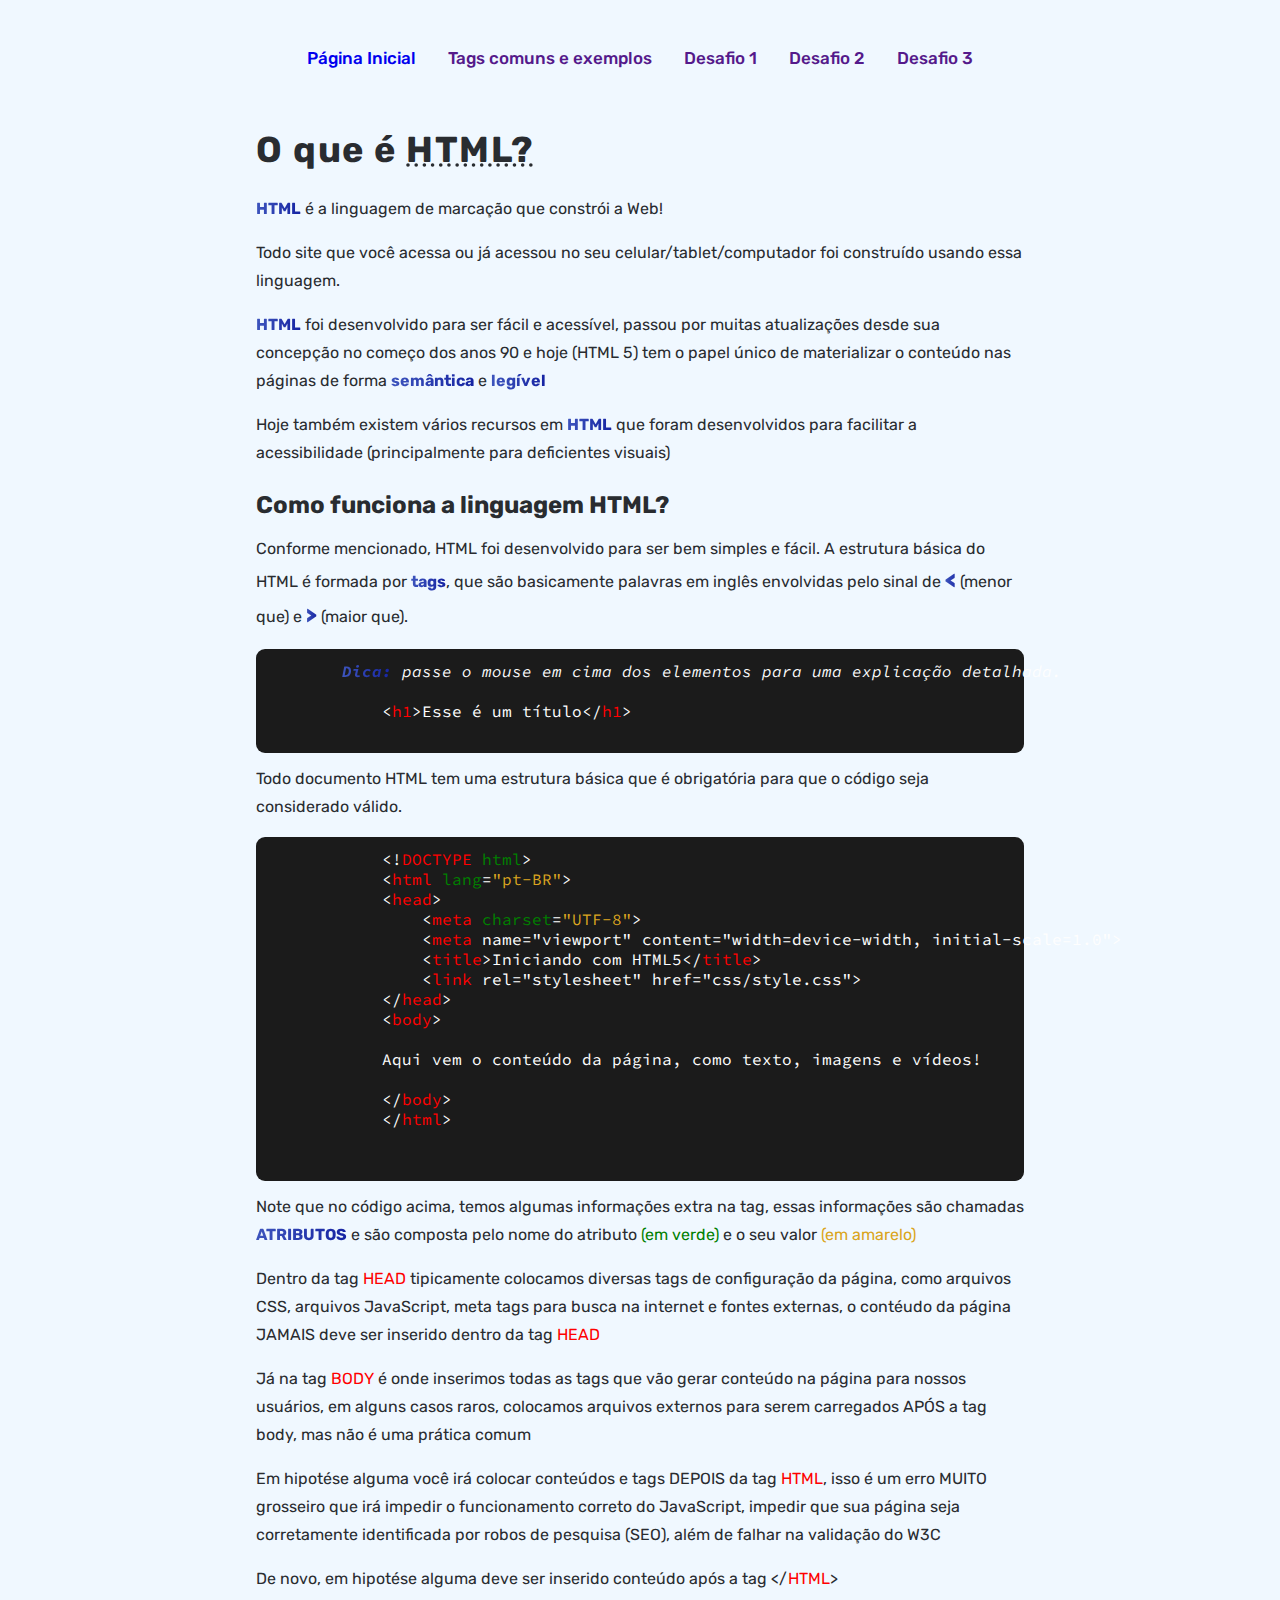
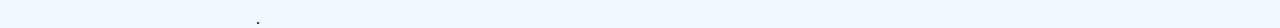
<file: index.html>
<!DOCTYPE html>
<html lang="pt-br">

<head>
    <meta charset="UTF-8">
    <meta name="viewport" content="width=device-width, initial-scale=1.0">
    <title>HTML 5 - Demonstrações e Desafios</title>
    <link rel="stylesheet" href="variables.css">
    <link rel="stylesheet" href="style.css">
    <link rel="stylesheet" href="vstyles.css">
    <link rel="preconnect" href="https://fonts.googleapis.com">
    <link rel="preconnect" href="https://fonts.gstatic.com" crossorigin>
    <link
        href="https://fonts.googleapis.com/css2?family=Rubik:ital,wght@0,300..900;1,300..900&family=Source+Code+Pro:ital,wght@0,200..900;1,200..900&display=swap"
        rel="stylesheet">
    <script src="script.js" defer></script>
    <link rel="shortcut icon" href="imgs/Cornmanthe3rd-Plex-Other-html-5.ico" type="image/x-icon">
</head>

<body>
    <nav>
        <a href="index.html"> Página Inicial</a>
        <a href="" data-toLoad="exemplos.html"> Tags comuns e exemplos</a>
        <!-- <a href="" data-toLoad="exemplos.html"> Tags comuns e exemplos 2</a> -->
        <a href="" data-toLoad="desafio1.html"> Desafio 1 </a>
        <a href="" data-toLoad="desafio2.html"> Desafio 2 </a>
        <a href="" data-toLoad="desafio3.html"> Desafio 3 </a>
    </nav>
<section class="page">
    
        <h1>O que é <abbr title="Hyper Text Markup Language">HTML?</abbr></h1>
        <p><strong>HTML</strong> é a linguagem de marcação que constrói a Web!
        </p>
        <p>Todo site que você acessa ou já acessou no seu celular/tablet/computador foi construído usando essa linguagem.
        </p>
        <p><strong>HTML</strong> foi desenvolvido para ser fácil e acessível, passou por muitas atualizações desde sua
            concepção no começo dos anos 90 e hoje (HTML 5) tem o papel único de materializar o conteúdo nas páginas de
            forma <strong>semântica</strong> e <strong>legível</strong></p>
        <p>Hoje também existem vários recursos em <strong>HTML</strong> que foram desenvolvidos para facilitar a
            acessibilidade (principalmente para deficientes visuais)</p>
    
        <h2>Como funciona a linguagem HTML?</h2>
        <p>Conforme mencionado, HTML foi desenvolvido para ser bem simples e fácil. A estrutura básica do HTML é formada por
            <strong>tags</strong>, que são basicamente palavras em inglês envolvidas pelo sinal de <strong class="super">
                &lt; </strong> (menor que) e <strong class="super">></strong> (maior que).
        </p>
    
        <pre>
        <em><strong>Dica:</strong> passe o mouse em cima dos elementos para uma explicação detalhada.</em>
    
            &lt;<span class="tag" data-tooltip="Tag de abertura">h1</span>&gt;<span data-tooltip="Conteúdo da tag, ou seja, o que será escrito na tela">Esse é um título</span>&lt;/<span class="tag" data-tooltip="Tag de fechamento">h1</span>&gt;
        </pre>
        <p>Todo documento HTML tem uma estrutura básica que é obrigatória para que o código seja considerado válido.</p>
    
        <pre>
            &lt;!<span class="tag">DOCTYPE</span> <span class="attribute">html</span>&gt;
            &lt;<span class="tag">html</span> <span class="attribute">lang</span>=<span class="value">"pt-BR"</span>&gt;
            &lt;<span class="tag">head</span>&gt;
                &lt;<span class="tag">meta</span> <span class="attribute">charset</span>=<span class="value">"UTF-8"</span>&gt;
                &lt;<span class="tag">meta</span> name="viewport" content="width=device-width, initial-scale=1.0"&gt;
                &lt;<span class="tag">title</span>&gt;Iniciando com HTML5&lt;/<span class="tag">title</span>&gt;
                &lt;<span class="tag">link</span> rel="stylesheet" href="css/style.css"&gt;
            &lt;/<span class="tag">head</span>&gt;
            &lt;<span class="tag">body</span>&gt;
    
            Aqui vem o conteúdo da página, como texto, imagens e vídeos!
    
            &lt;/<span class="tag">body</span>&gt;
            &lt;/<span class="tag">html</span>&gt;
    
    </pre>
    
        <p>Note que no código acima, temos algumas informações extra na tag, essas informações são chamadas
            <strong>ATRIBUTOS</strong> e são composta pelo nome do atributo<span class="attribute"> (em verde)</span> e o
            seu valor<span class="value"> (em amarelo)</span></p>
    
        <p>Dentro da tag <span class="tag">HEAD</span> tipicamente colocamos diversas tags de configuração da página, como
            arquivos CSS, arquivos JavaScript, meta tags para busca na internet e fontes externas, o contéudo da página
            JAMAIS deve ser inserido dentro da tag <span class="tag">HEAD</span></p>
        <p>Já na tag <span class="tag">BODY</span> é onde inserimos todas as tags que vão gerar conteúdo na página para
            nossos usuários, em alguns casos raros, colocamos arquivos externos para serem carregados APÓS a tag body, mas
            não é uma prática comum</p>
    
        <p>Em hipotése alguma você irá colocar conteúdos e tags DEPOIS da tag <span class="tag">HTML</span>, isso é um erro
            MUITO grosseiro que irá impedir o funcionamento correto do JavaScript, impedir que sua página seja corretamente
            identificada por robos de pesquisa (SEO), além de falhar na validação do W3C </p>
    
        <p>De novo, em hipotése alguma deve ser inserido conteúdo após a tag &lt;/<span class="tag">HTML</span>&gt;</p>.
</section>
</body>

</html>
</file>
<file: variables.css>
:root {
    --radius: 9px;
    --code: "Source Code Pro", monospace;
    --body-text: "Rubik", sans-serif;

    --body-color: rgb(41, 44, 48);
    --para-space: 8px
}
</file>
<file: style.css>
body {
    background-color: aliceblue;
    font-family: var(--body-text);
    color: var(--body-color);

    margin-top: 48px;

}

nav {
    height: 5rem;
    display: flex;
    justify-content: center;
    gap: 2rem;
}

section {
    margin: 0 auto;
    max-width: 48rem;
}

a:link {
    text-decoration: none;
    font-weight: 500;
    font-size: 1.0625rem;
}

a:link:hover {
    color: darkred;
}

p {
    line-height: 1.75;
    max-width: 48rem;
    margin-bottom: 16px;
    margin-top: var(--para-space);
}

h1 {
    font-size: 36px;
    font-weight: 700;
    letter-spacing: 1.5px;
    margin-bottom: 24px;
}

h2 {
    margin-top: 24px;
    margin-bottom: 1rem;
}

h3 {
    margin-top: 1rem;
    margin-bottom: .75rem;
}

strong {
        background-image: linear-gradient(to right, hsl(229, 51%, 49%), hsl(234, 77%, 36%));
        background-clip: text;
        color: transparent;
        
}

.super {
    font-size: 1.25rem;
    font-weight: 900;
}

.block-w100 {
    display: block;
    width: 100%;
}

li {
    padding-left: 1.5rem;
    margin: .5rem 0rem;
}
</file>
<file: vstyles.css>
* {
    margin: 0;
    padding: 0;
    box-sizing: border-box;
}



pre {
    padding: 12px 6px;
    color: #fefefe;
    background-color: #1b1b1b;
    border-radius: var(--radius);
    font-family: var(--code);
    margin-bottom: .75rem;
    margin-top: .75rem;
}

.tag {
    color: red;
}

.attribute {
  color: green;
}

.value {
  color: goldenrod
}

/* 
  You want a simple and fancy tooltip?
  Just copy all [data-tooltip] blocks:
*/
[data-tooltip] {
    --arrow-size: 5px;
    position: relative;
    z-index: 10;
  }
  
  /* Positioning and visibility settings of the tooltip */
  [data-tooltip]:before,
  [data-tooltip]:after {
    position: absolute;
    visibility: hidden;
    opacity: 0;
    left: 50%;
    bottom: calc(100% + var(--arrow-size));
    pointer-events: none;
    transition: 0.2s;
    will-change: transform;
  }
  
  /* The actual tooltip with a dynamic width */
  [data-tooltip]:before {
    content: attr(data-tooltip);
    padding: 10px 18px;
    min-width: 50px;
    max-width: 300px;
    width: max-content;
    width: -moz-max-content;
    border-radius: 6px;
    font-size: 14px;
    background-color: rgba(59, 72, 80, 0.9);
    background-image: linear-gradient(30deg,
      rgba(59, 72, 80, 0.44),
      rgba(59, 68, 75, 0.44),
      rgba(60, 82, 88, 0.44));
    box-shadow: 0px 0px 24px rgba(0, 0, 0, 0.2);
    color: #fff;
    text-align: center;
    white-space: pre-wrap;
    transform: translate(-50%,  calc(0px - var(--arrow-size))) scale(0.5);
  }
  
  /* Tooltip arrow */
  [data-tooltip]:after {
    content: '';
    border-style: solid;
    border-width: var(--arrow-size) var(--arrow-size) 0px var(--arrow-size); /* CSS triangle */
    border-color: rgba(55, 64, 70, 0.9) transparent transparent transparent;
    transition-duration: 0s; /* If the mouse leaves the element, 
                                the transition effects for the 
                                tooltip arrow are "turned off" */
    transform-origin: top;   /* Orientation setting for the
                                slide-down effect */
    transform: translateX(-50%) scaleY(0);
  }
  
  /* Tooltip becomes visible at hover */
  [data-tooltip]:hover:before,
  [data-tooltip]:hover:after {
    visibility: visible;
    opacity: 1;
  }
  /* Scales from 0.5 to 1 -> grow effect */
  [data-tooltip]:hover:before {
    transition-delay: 0.3s;
    transform: translate(-50%, calc(0px - var(--arrow-size))) scale(1);
  }
  /* 
    Arrow slide down effect only on mouseenter (NOT on mouseleave)
  */
  [data-tooltip]:hover:after {
    transition-delay: 0.5s; /* Starting after the grow effect */
    transition-duration: 0.2s;
    transform: translateX(-50%) scaleY(1);
  }
  /*
    That's it for the basic tooltip.
  
    If you want some adjustability
    here are some orientation settings you can use:
  */
  
  /* LEFT */
  /* Tooltip + arrow */
  [data-tooltip-location="left"]:before,
  [data-tooltip-location="left"]:after {
    left: auto;
    right: calc(100% + var(--arrow-size));
    bottom: 50%;
  }
  
  /* Tooltip */
  [data-tooltip-location="left"]:before {
    transform: translate(calc(0px - var(--arrow-size)), 50%) scale(0.5);
  }
  [data-tooltip-location="left"]:hover:before {
    transform: translate(calc(0px - var(--arrow-size)), 50%) scale(1);
  }
  
  /* Arrow */
  [data-tooltip-location="left"]:after {
    border-width: var(--arrow-size) 0px var(--arrow-size) var(--arrow-size);
    border-color: transparent transparent transparent rgba(55, 64, 70, 0.9);
    transform-origin: left;
    transform: translateY(50%) scaleX(0);
  }
  [data-tooltip-location="left"]:hover:after {
    transform: translateY(50%) scaleX(1);
  }
  
  
  
  /* RIGHT */
  [data-tooltip-location="right"]:before,
  [data-tooltip-location="right"]:after {
    left: calc(100% + var(--arrow-size));
    bottom: 50%;
  }
  
  [data-tooltip-location="right"]:before {
    transform: translate(var(--arrow-size), 50%) scale(0.5);
  }
  [data-tooltip-location="right"]:hover:before {
    transform: translate(var(--arrow-size), 50%) scale(1);
  }
  
  [data-tooltip-location="right"]:after {
    border-width: var(--arrow-size) var(--arrow-size) var(--arrow-size) 0px;
    border-color: transparent rgba(55, 64, 70, 0.9) transparent transparent;
    transform-origin: right;
    transform: translateY(50%) scaleX(0);
  }
  [data-tooltip-location="right"]:hover:after {
    transform: translateY(50%) scaleX(1);
  }
  
  
  
  /* BOTTOM */
  [data-tooltip-location="bottom"]:before,
  [data-tooltip-location="bottom"]:after {
    top: calc(100% + var(--arrow-size));
    bottom: auto;
  }
  
  [data-tooltip-location="bottom"]:before {
    transform: translate(-50%, var(--arrow-size)) scale(0.5);
  }
  [data-tooltip-location="bottom"]:hover:before {
    transform: translate(-50%, var(--arrow-size)) scale(1);
  }
  
  [data-tooltip-location="bottom"]:after {
    border-width: 0px var(--arrow-size) var(--arrow-size) var(--arrow-size);
    border-color: transparent transparent rgba(55, 64, 70, 0.9) transparent;
    transform-origin: bottom;
  }
</file>
